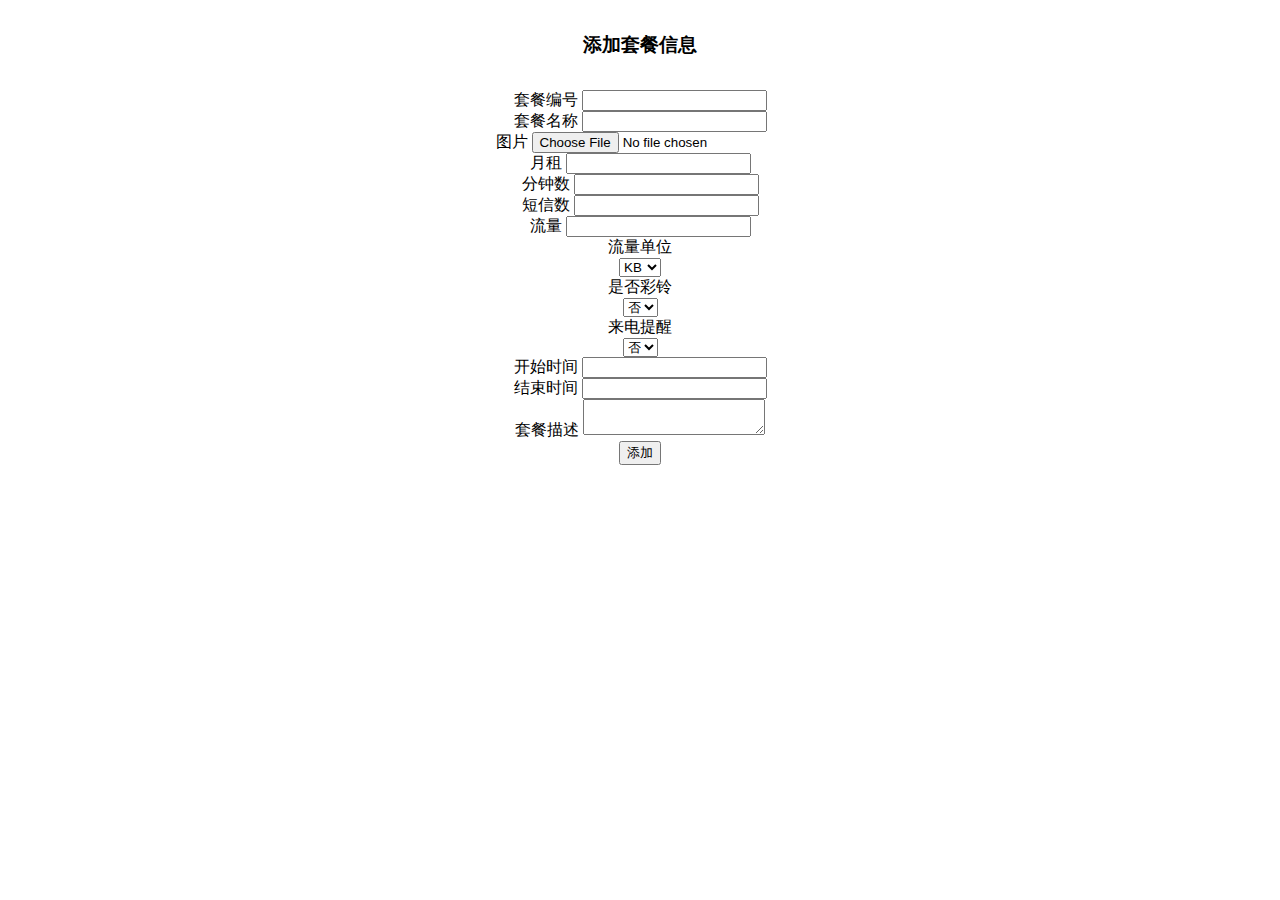
<file: src/main/webapp/views/rview/addpackinfo.html>
<!DOCTYPE html>
<html>
<head>
    <meta charset="UTF-8">
    <title></title>
</head>
<body>
<div style="margin: 2em auto;  text-align: center;">
    <div class="header-title" style="text-align: center;"><h3>添加套餐信息</h3></div>
    <div style="margin:2em auto; width: 50%;">
        <form class="packInfoModalForm" method="post" enctype="multipart/form-data">
            <div class="input-group col-md-6">
                <span class="input-group-addon">套餐编号</span>
                <input type="text" data-ng-model="packInfoVo.mealNumber" class="form-control">
            </div>
            <div class="input-group col-md-6">
                <span class="input-group-addon">套餐名称</span>
                <input type="text" data-ng-model="packInfoVo.mealName" class="form-control">
            </div>
            <div class="input-group col-md-6">
                <span class="input-group-addon">图片</span>
                <input type="file" data-file-model="myFile" class="form-control"/>
                <!--<input type="file" data-ng-model="packInfoVo.packInfoImage" class="form-control">-->
            </div>
            <div class="input-group col-md-6">
                <span class="input-group-addon">月租</span>
                <input type="text" data-ng-model="packInfoVo.monthlyRent" class="form-control">
            </div>
            <div class="input-group col-md-6">
                <span class="input-group-addon">分钟数</span>
                <input type="text" data-ng-model="packInfoVo.minuteNumber" class="form-control">
            </div>
            <div class="input-group col-md-6">
                <span class="input-group-addon">短信数</span>
                <input type="text" data-ng-model="packInfoVo.messageNumber" class="form-control">
            </div>
            <div class="input-group col-md-6">
                <span class="input-group-addon">流量</span>
                <input type="text" data-ng-model="packInfoVo.flowNumber" class="form-control">
            </div>

            <div class="input-group col-md-6">
                <span class="input-group-addon">流量单位</span>
                <div class="dropdown">
                    <select data-ng-model="packInfoVo.unit" class="form-control">
                        <option value="1">KB</option>
                        <option value="2">MB</option>
                        <option value="3">GB</option>
                        <option value="4">TB</option>
                    </select>
                </div>
            </div>

            <div class="input-group col-md-6">
                <span class="input-group-addon">是否彩铃</span>
                <div class="dropdown">
                    <select data-ng-model="packInfoVo.isColorBack" class="form-control">
                        <option value="false">否</option>
                        <option value="true">是</option>
                    </select>
                </div>
            </div>

            <div class="input-group col-md-6">
                <span class="input-group-addon">来电提醒</span>
                <div class="dropdown">
                    <select data-ng-model="packInfoVo.isCall" class="form-control">
                        <option value="false">否</option>
                        <option value="true">是</option>
                    </select>
                </div>
            </div>

            <div class="input-group col-md-6">
                <span class="input-group-addon">开始时间</span>
                <input type="text" data-ng-model="packInfoVo.mealStartDate" class="form-control dateControl" onfocus="this.blur()">
            </div>

            <div class="input-group col-md-6">
                <span class="input-group-addon">结束时间</span>
                <input type="text" data-ng-model="packInfoVo.mealEndDate" class="form-control dateControl" onfocus="this.blur()">
            </div>

            <div class="input-group col-md-6">
                <span class="input-group-addon">套餐描述</span>
                <textarea  data-ng-model="packInfoVo.mealDescribe" class="form-control"></textarea>
            </div>

            <div class="form-group">
                <div class="col-sm-12">
                    <button type="submit" class="btn btn-default" data-ng-click="addPackInfo()">添加</button>
                </div>
            </div>
        </form>
    </div>
</div>
</body>
</html>
</file>
